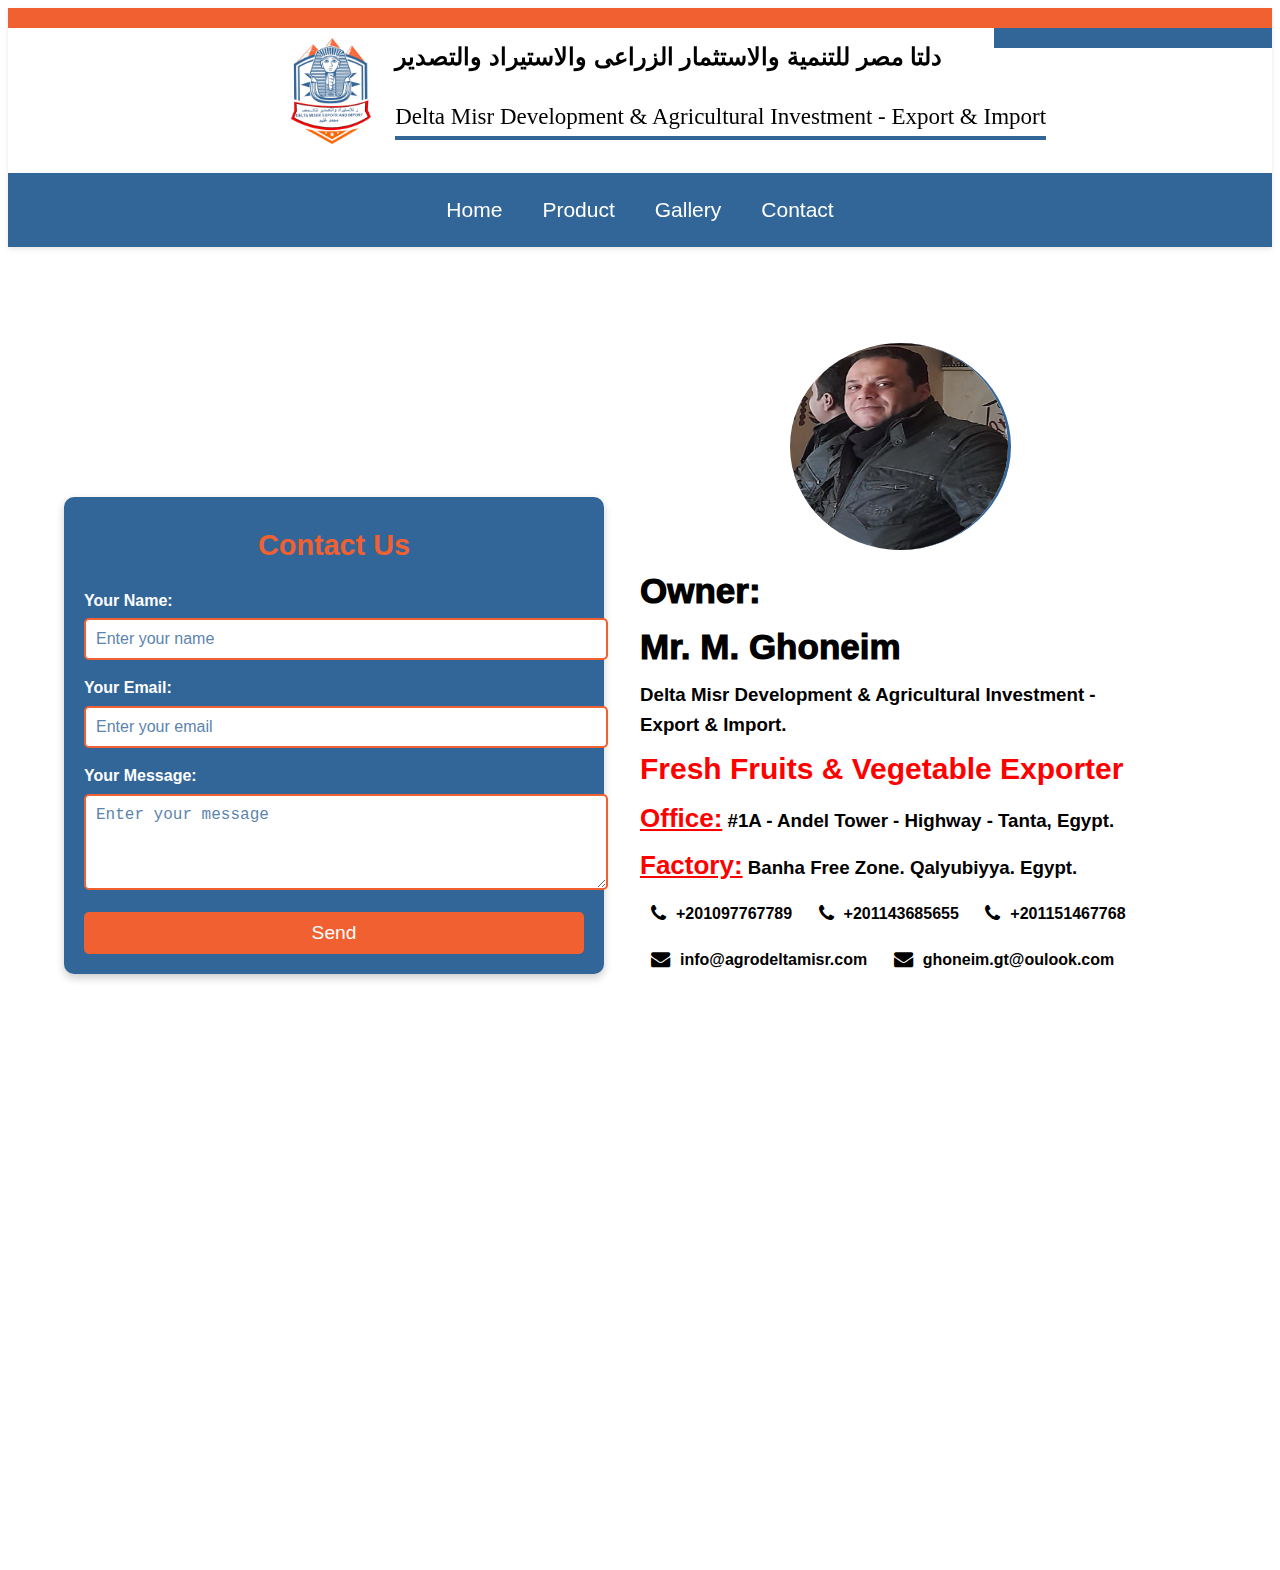
<file: contact.html>
<!DOCTYPE html>
<html lang="en">
<head>
    <meta charset="UTF-8">
    <meta name="viewport" content="width=device-width, initial-scale=1.0">
    <title>Contact Page</title>
    <link rel="stylesheet" href="styles.css">
        <link href="https://fonts.googleapis.com/css2?family=Cairo:wght@700&display=swap" rel="stylesheet">
        <script type="text/javascript">
            function googleTranslateElementInit() {
                new google.translate.TranslateElement(
                    {pageLanguage: 'en'}, 
                    'google_translate_element'
                );
            }
        </script>
        <script type="text/javascript" src="https://translate.google.com/translate_a/element.js?cb=googleTranslateElementInit"></script>
    <style>
/* Base Styles */
.contact-container {
    display: flex;
    align-items: center;
    justify-content: center;
    gap: 100px;
    padding: 20px;
    width: 89%;
    margin: 0 auto;
}

.map-container {
    flex: 1;
    min-width: 400px;
}

.address {
    flex: 1;
    max-width: 500px;
}
.address a {
    font-weight: 700;
    margin: 10px 11px;
    transition: color 0.3s ease;
}
.address h1 span{
    display: block;
}
/* Contact Form Styles */
.contact-form {
    background-color: #326699;
    color: white;
    padding: 20px;
    border-radius: 10px;
    max-width: 500px;
    margin: 230px auto 0 auto;
    box-shadow: 0 4px 8px rgba(0, 0, 0, 0.2);
}

.contact-form h2 {
    text-align: center;
    color: #f06030;
    margin-bottom: 20px;
    font-size: 1.8rem;
}

/* Label Styles */
.contact-form label {
    display: block;
    margin-bottom: 5px;
    font-weight: bold;
}

/* Input and Textarea Styles */
.contact-form input,
.contact-form textarea {
    width: 100%;
    padding: 10px;
    margin-bottom: 15px;
    border: 2px solid #f06030;
    border-radius: 5px;
    background-color: white;
    color: #326699;
    font-size: 1rem;
}

.contact-form input::placeholder,
.contact-form textarea::placeholder {
    color: #326699;
    opacity: 0.8;
}

/* Input/textarea hover and focus styles */
.contact-form input:focus,
.contact-form textarea:focus {
    outline: none;
    border-color: #326699;
    background-color: #f9f9f9;
}

/* Button Styles */
.contact-form button {
    background-color: #f06030;
    color: white;
    padding: 10px 15px;
    border: none;
    border-radius: 5px;
    cursor: pointer;
    font-size: 1.2rem;
    width: 100%;
    transition: background-color 0.3s ease;
}

.contact-form button:hover {
    background-color: #326699;
    color: white;
}
#owner{
    border-radius: 50%;
    width: 218px;
    height: 207px;
    border-right: 3px solid #326699;
}
/* Mobile Responsiveness - Below 768px */
@media (max-width: 767.98px) {
    /* Contact Section */
    .contact-container {
        flex-direction: column;
        align-items: center;
        gap: 20px;
        padding: 10px;
    }

    /* Map */
    .map-container {
        width: 100%;
        min-width: unset;
        height: 250px; /* Adjust height for small screens */
    }
    main img {
        margin: 0;
    }
    /* Address */
    .address {
        width: 100%;
        text-align: center;
    }

    /* Form */
    .contact-form {
        margin: 0;
        width: 100%;
        max-width: unset;
        padding: 15px;
    }
    #owner{
        margin: 0;
    }
}

/* Tablet Responsiveness - Between 768px and 1024px */
@media (min-width: 768px) and (max-width: 1024px) {
    .contact-container {
        flex-direction: column;
        gap: 30px;
    }

    .map-container {
        width: 100%;
        min-width: unset;
        height: 300px;
    }
    main img {
        margin: 0;
    }
    .address {
        width: 100%;
        text-align: center;
    }

    .contact-form {
        margin: 0;
        width: 100%;
        max-width: unset;
    }
    #owner{
        margin: 0;
    }
}
/* Small Mobile Responsiveness - Below 375px */
@media (max-width: 375px) {
    .contact-container {
        flex-direction: column;
        gap: 15px;
        padding: 10px;
    }

    .map-container {
        width: 100%;
        min-width: unset;
        height: 200px; /* Smaller height for small screens */
    }
    main {
        flex-direction: column;
        align-items: center;
        text-align: center;
    }
    main .footimg {
        display: none;
    }
    .address{
        margin: 0;
    width: 100%;
    }
    .address a{
        font-size: 14px;
        font-weight: 100;
        margin: 10px 0 10px -15px;
    }
    .address h1 {
    font-weight: 900;
    font-size: 19px;
    }
    .address h2 {
    font-size: 19px;
    }
    .address h3 span {
        font-size: 20px;
    }
    .address #icon01 a span{
        font-size: 12px;
        width: 100%;
    }
    .contact-form {
        margin: 0;
        width: 100%;
        max-width: unset;
        padding: 12px;
    }
    #owner{
        margin: 0;
    }

    .contact-form h2 {
        font-size: 1.5rem; /* Reduce heading size */
    }

    .contact-form input,
    .contact-form textarea {
        font-size: 0.9rem; /* Smaller input field text */
    }

    .contact-form button {
        font-size: 1rem; /* Slightly smaller button text */
    }
}

    </style>
</head>
<body>
    <div class="rectangle01"></div>
    <div class="rectangle02"></div>
<header>
    <div class="logo">
        <img src="assets/logo.png" alt="DELTA MISR EXPORT IMPORT">
    </div>
    <div>
        <h2>دلتا مصر للتنمية والاستثمار الزراعى والاستيراد والتصدير</h2>
        <p>Delta Misr Development & Agricultural Investment - Export & Import</p>
    </div>
</header>
<nav>
    <button class="toggle-btn" aria-expanded="false" aria-controls="nav-menu">
        ☰
    </button>
    <ul class="nav-menu" id="nav-menu">
        <li><a href="index.html" id="home-btn">Home</a></li>
        <li><a href="product.html" id="product-btn">Product</a></li>
        <li><a href="gallery.html" id="gallery-btn">Gallery</a></li>
        <li><a href="contact.html" id="contact-btn">Contact</a></li>
    </ul>
</nav>
<main id="contact">
    <div class="form">
        <section class="contact-form">
            <h2>Contact Us</h2>
            <form action="mailto:info@agrodeltamisr.com" method="POST" enctype="text/plain">
                <label for="name">Your Name:</label>
                <input type="text" id="name" name="name" placeholder="Enter your name" required>
        
                <label for="email">Your Email:</label>
                <input type="email" id="email" name="email" placeholder="Enter your email" required>
        
                <label for="message">Your Message:</label>
                <textarea id="message" name="message" rows="4" placeholder="Enter your message" required></textarea>
        
                <button type="submit">Send</button>
            </form>
        </section>
    </div>
    <div><br><br><br>
        <link href="https://cdnjs.cloudflare.com/ajax/libs/font-awesome/5.15.4/css/all.min.css" rel="stylesheet">
        <link rel="stylesheet" href="https://cdnjs.cloudflare.com/ajax/libs/font-awesome/4.7.0/css/font-awesome.min.css">  
        <section class="address">
            <img src="assets/owner.jpeg" id="owner"alt="Owner Image">
            <h1><span>Owner:</span> Mr. M. Ghoneim</h1>
            <h3>Delta Misr Development & Agricultural Investment - Export & Import.</h3>
            <h2>Fresh Fruits & Vegetable Exporter</h2>
            <h3><span>Office:</span> #1A - Andel Tower - Highway - Tanta, Egypt.</h3>
            <h3><span>Factory:</span> Banha Free Zone. Qalyubiyya. Egypt.</h3>
            
            
            <div id="icon01">
                <a href="tel:+201097767789" class="phone">
                    <i class="fa fa-phone"></i> <span>+201097767789</span>
                </a>
                <a href="tel:+201143685655" class="phone">
                    <i class="fa fa-phone"></i> <span>+201143685655</span>
                </a>
                <a href="tel:+201151467768" class="phone">
                    <i class="fa fa-phone"></i> <span>+201151467768</span>
                </a>
            </div>
            <div id="icon01">
                <a href="mailto:info@agrodeltamisr.com" class="email">
                    <i class="fa fa-envelope"></i> <span>info@agrodeltamisr.com</span>
                </a>
                <a href="mailto:ghoneim.gt@oulook.com" class="email">
                    <i class="fa fa-envelope"></i> <span>ghoneim.gt@oulook.com</span>
                </a>
            </div>
        </section>       
    </div>
</main>
<main id="contact">
    <section class="contact-container">
        <!-- Left: Google Map -->
        <div class="map-container">
            <iframe 
                src="https://maps.google.com/maps?q=Delta%20Misr%20Development%20%26%20Agricultural%20Investment&t=&z=13&ie=UTF8&iwloc=&output=embed" 
                width="100%" 
                height="400" 
                style="border:0;" 
                allowfullscreen="" 
                loading="lazy">
            </iframe>
        </div>

        <!-- Right: Address Details -->
       
    </section>
</main>
    <script src="script.js"></script>
    <div id="google_translate_element"></div>
</body>
</html>
</file>
<file: styles.css>
<<<<<<< HEAD
/* General Reset */
* {
    margin: 0;
    padding: 0;
    box-sizing: border-box;
}
.rectangle01{
    position: relative;
}
.rectangle01::after {
    content: '';
    position: absolute;
    top: 0;
    right: 0; /* Align to the right */
    height: 20px; /* Line thickness */
    width: 100%; /* Line width (adjust as needed) */
    background-color: #f06030; /* Line color */
    z-index: 1001;
}
.rectangle02{
    position: relative;
}
.rectangle02::after {
    content: '';
    position: absolute;
    top: 20px;
    right: 0; /* Align to the right */
    height: 20px; /* Line thickness */
    width: 22%; /* Line width (adjust as needed) */
    background-color: #326699; /* Line color */
    z-index: 1001;
}
.rectangle03{
    position: relative;
}
.rectangle03::after {
    content: '';
    position: absolute;
    top: 0px;
    left: 0; /* Align to the right */
    height: 20px; /* Line thickness */
    width: 25%; /* Line width (adjust as needed) */
    background-color: #326699; /* Line color */
}
.rectangle04{
    position: relative;
}
.rectangle04::after {
    content: '';
    position: absolute;
    bottom: -17px;
    left: 0; /* Align to the right */
    height: 50px; /* Line thickness */
    width: 10.5%; /* Line width (adjust as needed) */
    background-color: #326699; /* Line color */
}
.rectangle05{
    position: relative;
}
.rectangle05::after {
    content: '';
    position: absolute;
    bottom: -17px;
    left: 11%; /* Align to the right */
    height: 50px; /* Line thickness */
    width: 2%; /* Line width (adjust as needed) */
    background-color: #f06030; /* Line color */
}
.rectangle06{
    position: relative;
}
.rectangle06::after {
    content: '';
    position: absolute;
    bottom: -17px;
    right: 0;
    height: 50px;
    width: 86.5%;
    background-color: #f06030;
}

body {
    font-family: 'Arial', sans-serif;
    line-height: 1.6;
    color: #333;
    background-color: white;
}
/* Header */
header {
    background-color: white;
    color: black;
    display: flex;
    justify-content: flex-start;
    align-items: center;
    padding: 10px 20px;
    position: sticky;
    top: 0;
    z-index: 998;
    box-shadow: 0 2px 5px rgba(0, 0, 0, 0.1);
}

header .logo {
    width: 30%;
    display: flex;
    justify-content: center;
    align-items: center;
}

header .logo img {
    width: 22%;
    max-width: 100%;
    height: auto;
    margin-left: 55%;
}

header .content {
    width: 70%;
    text-align: center;
}

header .content h2 {
    font-size: 34px;
    font-family: 'Kopub Batang', serif;
    margin: 0;
}

header div p {
    font-family: 'Times New Roman';
    font-size: 23px;
    position: relative;
    padding-bottom: 4px;
}

header div p::after {
    content: '';
    position: absolute;
    left: 0;
    bottom: 0;
    width: 100%;
    height: 4px;
    background-color: #326699;
}

/* Navigation */
nav {
    position: sticky;
    top: 0;
    z-index: 999;
    background-color: #326699;
    display: flex;
    justify-content: center;
    align-items: center;
    padding: 20px 0;
    box-shadow: 0 2px 5px rgba(0, 0, 0, 0.1);
}

nav ul {
    display: flex;
    gap: 20px;
    list-style: none;
    margin: 0;
    padding: 0;
}

nav ul li a {
    font-size: 21px;
    color: white;
    text-decoration: none;
    padding: 5px 10px;
    position: relative;
    transition: color 0.3s ease-in-out;
}

nav ul li a:hover,
nav ul li a.active {
    color: #f06030;
}

nav ul li a.active::after {
    content: '';
    position: absolute;
    bottom: -5px;
    left: 0;
    width: 100%;
    height: 2px;
    background-color: white;
}
/* Default Navigation Menu */
.nav-menu {
    display: flex;
    gap: 20px;
    list-style: none;
}

/* Toggle Button Styling */
.toggle-btn {
    display: none; /* Hide the toggle button by default */
    background-color: transparent;
    border: none;
    color: white;
    font-size: 24px;
    cursor: pointer;
    padding: 10px;
}

/* Mobile View: Toggle Button and Hidden Menu */
@media (max-width: 767.98px) {
    .toggle-btn {
        display: block; /* Show the toggle button on mobile */
    }

    .nav-menu {
        display: none; /* Hide the menu by default */
        flex-direction: column;
        gap: 10px;
        position: absolute;
        top: 100%;
        left: 0;
        width: 100%;
        background-color: #326699;
        padding: 10px;
        z-index: 1000;
    }

    .nav-menu.show {
        display: flex; /* Show the menu when toggled */
    }

    .nav-menu li a {
        font-size: 18px;
        padding: 10px;
        color: white;
        text-align: center;
        border-bottom: 1px solid rgba(255, 255, 255, 0.2);
    }
}

/* Hero Section */
.hero {
    height: 81vh;
    width: 100%;
    text-align: center;
    background-image: url('assets/home01.png');
    background-size: cover;
    background-position: center;
    padding: 40px 20px;
    color: white;
}

.hero h1 {
    font-family: 'Kopub Batang', serif;
    font-size: 36px;
    margin-top: 108px;
}

.hero h2 {
    font-size: 40px;
}

.hero h3 {
    color: #f06030;
    font-size: 25px;
    margin: 25px;
}

/* Button Styling */
.btn {
    color: white;
    background-color: #f06030;
    padding: 10px 40px;
    font-size: 20px;
    font-weight: 900;
    text-decoration: none;
    transition: all 0.3s ease-in-out;
}
.VIpgJd-ZVi9od-l4eHX-hSRGPd, .VIpgJd-ZVi9od-l4eHX-hSRGPd:link, .VIpgJd-ZVi9od-l4eHX-hSRGPd:visited, .VIpgJd-ZVi9od-l4eHX-hSRGPd:hover, .VIpgJd-ZVi9od-l4eHX-hSRGPd:active {
    display: none;
}
.skiptranslate goog-te-gadget #text{
    display: none;
}
.goog-te-combo {
    width: 15%;
    background-color: #f06030;
    padding: 10px 40px;
    font-size: 20px;
    font-weight: 900;
    box-shadow: 0 4px 6px rgba(0, 0, 0, 0.1);
    position: fixed;
    border:2px solid white;
    color:white;
    left: 0;
    z-index: 1000;
    bottom: 15%;
}

/* About Section */
#about {
    background-color: white;
    margin: 50px 150px;
    display: flex;
    gap: 20px;
    justify-content: space-evenly;
}

#about img {
    padding: 10px;
    max-width: 400px;
    height: auto;
}

#about p {
    width: 100%;
    font-size: 20px;
    word-spacing: 5px;
    line-height: 3rem;
    color: black;
}

#about h2 {
    font-size: 35px;
    color: #326699;
    position: relative;
    padding-bottom: 4px;
    text-align: center;
}

#about h2::after {
    content: '';
    position: absolute;
    left: 40%;
    bottom: 0;
    width: 20%;
    height: 3px;
    background-color: #326699;
}

/* Scroll Section */
.scroll-section {
    display: flex;
    padding: 50px 20px;
    background-color: white;
    justify-content: space-evenly;
}

.scroll-section img {
    max-width: 100%;
    margin-top: 20px;
}

/* Three Columns */
.three-columns {
    display: flex;
    justify-content: space-between;
    gap: 20px;
}

.three-columns div {
    flex: 1;
    padding: 20px;
    background: rgba(255, 255, 255, 0.25); /* Semi-transparent white */
    border: 1px solid rgba(255, 255, 255, 0.3); /* Subtle border for glass effect */
    border-radius: 10px;
    backdrop-filter: blur(10px); /* Glass blur effect */
    -webkit-backdrop-filter: blur(10px); /* Safari support */
    box-shadow: 0 4px 10px rgba(0, 0, 0, 0.1); /* Light shadow for depth */
    transition: transform 0.3s ease, box-shadow 0.3s ease;
}

.three-columns div:hover {
    transform: translateY(-5px); /* Lift effect on hover */
    box-shadow: 0 6px 15px rgba(0, 0, 0, 0.15); /* Slightly stronger shadow on hover */
}


.three-columns div h3 {
    text-align: center;
    font-size: 28px;
    color: #326699;
    position: relative;
    padding-bottom: 4px;
}

.three-columns div h3::after {
    content: '';
    position: absolute;
    left: 30%;
    bottom: 0;
    width: 40%;
    height: 3px;
    background-color: #326699;
}

.three-columns div p {
    padding: 10px 0;
    font-size: 18px;
    word-spacing: 5px;
    line-height: 1.8rem;
    color: black;
}
.export{
    text-align: center;
    margin-bottom: 10px;
}

.export button {
    padding: 10px 20px;
    font-size: 16px;
    border: none;
    background-color: #f06030;
    color: white;
    cursor: pointer;
    margin: 5px;
    transition: background-color 0.3s ease;
}

.export button:hover {
    background-color: #f87d53;
}

.export button:focus {
    outline: none;
}

.export button.active {
    background-color: #f38b68;
}

/* Gallery Section */
#gallery {
    background-color: #326699;
    padding: 20px;
}

.image-grid {
    display: flex;
    gap: 20px;  
    flex-wrap: wrap;
    justify-content: center;
}

.image-grid img {
    width: 30%;  /* Ensures 3 items in a row */
    height: auto;
    background-color: #fff;
    box-shadow: 0 4px 10px rgba(0, 0, 0, 0.1);
    border-radius: 10px;
    transition: transform 0.3s ease;
}

.image-grid img:hover {
    transform: scale(1.05);
}

/* Packing House */
#packing-house {
    background: url('assets/bgproduct.jpeg');
    display: flex;
    justify-content: flex-end;
    align-items: center;
    height: 100vh;
    padding: 20px 60px;
}

.pack {
    background-color: #f06030;
    box-shadow: 0 10px 20px rgba(0, 0, 0, 0.1);
    padding: 40px 30px;
    max-width: 500px;
    width: 34%;
    margin: 60px 0 0 0;
    height: 60%;
    color: white;
}
.pack h1{
    text-align: center;
}
.pack p{
    font-size: 16px;

}
.contact{
    margin: 0 0 0 30%;
    border: 2px solid #f06030;
    color: white;
    background-color: transparent;
    padding: 10px 20px;
    font-size: 1rem;
    text-decoration: none;
    border-color: white;
    transition: all 0.3s ease-in-out;
}
    

.pay{
    background-color: #f06030;
    padding:40px ;
    display: flex;
    justify-content: space-evenly;
    color: white;
}
.pay p{
    font-size: 36px;
}
.pay p span{
    display: block;
}
.pay img {
    margin: 36px 0 17px 62px;
    width: 50%;
}
.pay button{
    padding: 18px 23px;
    margin: 35px 0 0 0;
    background-color: #f06030;
    border: 1px solid white;
    max-width: 500px;
    margin: 30px 0 0 0;
    height: 41%;
    color: white;
}
.com{
    height: 50%;
    width: 100%;
}
.com img{
    width: 100%;
}
/* main */
main {
    display: flex;
    justify-content: space-between;
    padding: 20px;
    background-color: white;
    color: black;
    flex-wrap: wrap;
    margin: 0 0 40px 0;
}

main div {
    flex: 1;
}

main .footimg {
    width: 30%;
    display: flex;
    justify-content: center;
    align-items: center;
    margin-left: 30px;
}

main img {
    width: 33%;
    max-width: 100%;
    margin-left: 30%;
    border-right: 3px solid #326699;
}

main h2,
main h1,
main h3 {
    margin: 5px 0;
}
.address h1{
    font-weight: 1000;
    font-size: 35px;
    text-decoration: none;
}
.address h2{
    color: red;
    font-size: 30px;
}
.address h3 span{
    color: red;
    text-decoration: underline;
    font-size: 26px;
}
.address a {
    display: inline-flex;
    align-items: center;
    text-decoration: none;
    color: black;
    font-weight: 900;
    margin: 10px 0;
    transition: color 0.3s ease;
}

.address a i {
    font-size: 1.2rem;
    margin-right: 10px;
}
footer {
    background-color: #333;
    color: #fff;
    text-align: center;
    padding: 20px 0 40px 0;
    font-family: Arial, sans-serif;
}

footer .footer-content {
    max-width: 1200px;
    margin: 0 auto;
}

footer p {
    margin: 5px 0;
}

footer a {
    color: #4CAF50;
    text-decoration: none;
}

footer a:hover {
    text-decoration: underline;
}

/* Mobile responsiveness */
@media (max-width: 768px) {
    footer {
        padding: 10px 0 28px 0;
    }
    footer .footer-content {
        padding: 0 15px; /* Add some padding for smaller screens */
    }

    footer p {
        font-size: 14px; /* Adjust font size for readability */
    }
}

/* Mobile First Approach */
/* Devices less than 320px (Very Small Phones) */
@media (max-width: 319.98px) {
    header {
        flex-direction: column;
        padding: 8px;
    }

    header .logo img {
        width: 50%;
        margin: 0;
    }
    header div p {
    font-size: 14px;
    text-align: center;
    }
    .rectangle01{
        display: none   ;
    }
    .rectangle02{
        display: none   ;
    }
    nav{
        padding: 0;
    }
    nav ul {
        flex-direction: column;
        gap: 5px;
    }
    .goog-te-combo {
        z-index: 1000;
        position: fixed;
        bottom: 10%;
        font-size: 6px;
        font-weight: 100;
        left: 0;
        padding: 5px;
        width: 42%;
        height: 6%;
    }
    .hero {
        padding: 10px;
        background-size: cover;
    }

    .hero h1 {
        font-size: 22px;
    }
    .hero h2{
        font-size: 18px;
    }
    .hero h3 {
    font-size: 22px;
    margin: 25px 0;
    }
    .btn {
    margin: 10px;
    padding: 10px 11px;
    font-size: 15px;
    font-weight: 100;
    }
    
    #about {
        flex-direction: column;
        margin: 10px;
    }
    #about p {
        font-size: 15px;
        word-spacing: normal;
        line-height: normal; 
    }
    #about img {
        display: none;
    }

    .three-columns {
        flex-direction: column;
        gap: 15px;
    }
    .three-columns div p {
        font-size: 14px;
        line-height: normal;
        word-spacing: normal;
    }
    #gallery {
    width: 100%;
    }
    .image-grid {
        display: block;
    }

    .image-grid img {
        width: 100%;  
        margin-bottom: 10px; 
    }
    #packing-house{
        height: auto;
        background: none;
        padding: 10px;
        margin: -60px 0 0 0;
        display: block;
        background: none;
    }
    .pack{
        display: block;
        width: 100%;
        height: 40%;
    }
    .pack h1{
        font-size: 18px;
        text-align: center;
    }
    .pack p{
        font-size: 10px;
    }
    .contact {
        font-size: 10px;
        margin: 0 0 0 15%;
    }
    .pay{
        width: 100%;
        padding: 10px;
        display: block;
    }
    .pay p {
    font-size: 15px;
    }
    .pay button {
        margin: 0 0 10px 0;
        padding: 10px 14px;
    }
    .pay img{
        display: none;
    }
    main {
        flex-direction: column;
        align-items: center;
        text-align: center;
    }
    main .footimg {
        display: none;
    }
    .address{
    width: 100%;
    }
    .address h1 {
    font-weight: 900;
    font-size: 19px;
    }
    .address h2 {
    font-size: 19px;
    }
    .address h3 span {
        font-size: 20px;
    }
    .address #icon01 a span{
        font-size: 12px;
    }
}


/* Devices 320px to 575px (Small Phones) */
@media (min-width: 320px) and (max-width: 575.98px) {
    header {
        flex-direction: column;
        padding: 10px;
    }

    header .logo img {
        width: 60%;
        margin: 0 auto;
    }
    header div h2{
        font-size:19px;
    }
    header div p {
        font-size: 12px;
        text-align: center;
    }

    nav ul {
        flex-direction: column;
        gap: 8px;
    }
        .goog-te-combo {
        z-index: 1000;
        position: fixed;
        bottom: 10%;
        font-size: 15px;
        font-weight: 100;
        left: 0;
        padding: 10px;
        width: 42%;
        height: 6%;
    }
    .hero h1 {
        font-size: 24px;
    }

    .hero h2, .hero h3 {
        font-size: 20px;
    }
    #about{
        margin: 0;
        padding:0;
    }
    #about img {
        display: none;
    }
    #about p {
        width: 100%;
        font-size: 16px;
        line-height: 1.5;
    }

    .three-columns {
        flex-direction: column;
        gap: 10px;
    }

    .image-grid {
        display: block;
    }

    .image-grid img {
        width: 100%; 
        margin-bottom: 10px; 
    }
    #packing-house {
        display: block;
        padding: 20px;
        height: 70%;
        background: none;
    }
    .pack{
        display: block;
        width: 100%;
        height: 40%;
    }
    .pay{
        width: 100%;
        padding: 10px;
        display: block;
    }
    .pay p {
        font-size: 22px;
        text-align: center;
    }
    .pay button {
        margin: 0 26px 20px 25px;
        padding: 10px 14px;
    }
    .pay img{
        margin: 0 0 -12px 0;
        width: 27%;
    }
    main {
        flex-direction: column;
        padding: 15px;
        text-align: center;
    }
    main .footimg {
        display: none;
    }
    main .address h1, main .address h2 {
        font-size: 18px;
    }
}

/* Devices 576px to 767px (Medium Phones) */
@media (min-width: 576px) and (max-width: 767.98px) {
    header {
        flex-direction: row;
        padding: 15px;
    }

    header .logo img {
        width: 50%;
    }

    nav ul {
        flex-direction: row;
        gap: 15px;
    }
        .goog-te-combo {
        z-index: 1000;
        position: fixed;
        bottom: 10%;
        font-size: 15px;
        font-weight: 100;
        left: 0;
        padding: 10px;
        width: 27%;
        height: 6%;
    }
    .hero h1 {
        font-size: 28px;
    }

    .hero h2, .hero h3 {
        font-size: 24px;
    }
    #about {
        flex-direction: column;
        margin: 10px;
    }
    #about img {
        display: none;
    }
    #about p {
        font-size: 18px;
        line-height: 1.6;
    }

    .three-columns {
        flex-direction: column;
        gap: 15px;
    }

    .image-grid {
        display: block;
    }

    .image-grid img {
        width: 100%;  
        margin-bottom: 10px; 
    }
    #packing-house{
        height: auto;
        background: none;
        padding: 10px;
        margin: -60px 0 0 0;
        display: block;
        background: none;
    }
    .pack{
        display: block;
        width: 100%;
        height: 40%;
        margin: 100px 20px 0 40px;
    }
    .pack h1{
        font-size: 18px;
        text-align: center;
    }
    .pack p{
        font-size: 10px;
    }
    .pay{
        width: 100%;
        padding: 10px;
      
    }
    .pay p {
    font-size: 15px;
    }
    .pay button {
        width: 118%;
        height: 72%;
        margin: 0 0 10px 0;
        padding: 10px 14px;
    }
    .pay img {
        margin: 5px -110px -12px 0;
        width: 109%;
        height: 60%;
    }
    main {
        flex-direction: row;
        justify-content: space-between;
        padding: 20px;
    }
    main .footimg {
        display: none;
    }
    main .address h1, main .address h2 {
        font-size: 20px;
    }
}

/* Devices 768px to 991px (Tablets) */
@media (min-width: 768px) and (max-width: 991.98px) {
    header {
        flex-direction: row;
        padding: 20px;
    }

    header .logo img {
        width: 40%;
    }

    nav ul {
        flex-direction: row;
        gap: 20px;
    }
        .goog-te-combo {
        z-index: 1000;
        position: fixed;
        bottom: 10%;
        font-size: 15px;
        font-weight: 100;
        left: 0;
        padding: 10px;
        width: 27%;
        height: 6%;
    }
    .hero h1 {
        font-size: 32px;
    }

    .hero h2, .hero h3 {
        font-size: 28px;
    }
    #about{
        margin: 10px 0 0 0;
        padding:0;
    }
    #about img {
        display: none;
    }
    #about p {
        font-size: 20px;
        line-height: 1.8;
    }

    .three-columns {
        flex-direction: column;
        gap: 20px;
    }

    .image-grid {
        display: block;
    }

    .image-grid img {
        width: 100%;  
        margin-bottom: 10px; 
    }
    .pack{
        width: 60%;
        height: 45%;
    }
    .pay p {
        font-size: 22px;
        text-align: center;
    }
    .pay{
        width: 100%;
        padding: 10px;
    }
    .pay button {
        margin: 0 26px 20px 25px;
        padding: 10px 14px;
    }
    .pay img {
        margin: 0 0 -12px 55px;
        width: 38%;
        height: 43%;
    }
    main {
        flex-direction: row;
        justify-content: space-between;
        padding: 25px;
    }

    main .address h1, main .address h2 {
        font-size: 22px;
    }
}

/* Devices 992px to 1199px (Small Laptops) */
@media (min-width: 992px) and (max-width: 1199.98px) {
    header {
        padding: 25px;
    }

    header .logo img {
        width: 30%;
    }

    nav ul {
        flex-direction: row;
        gap: 25px;
    }
        .goog-te-combo {
        z-index: 1000;
        position: fixed;
        bottom: 10%;
        font-size: 15px;
        font-weight: 100;
        left: 0;
        padding: 10px;
        width: 15%;
        height: 6%;
    }
    .hero h1 {
        font-size: 36px;
    }

    .hero h2, .hero h3 {
        font-size: 32px;
    }

    #about p {
        font-size: 22px;
        line-height: 1.8;
    }

    .three-columns {
        flex-direction: row;
        gap: 25px;
    }

    .image-grid {
        display: block;
    }

    .image-grid img {
        width: 100%;  
        margin-bottom: 10px; 
    }

    main {
        flex-direction: row;
        justify-content: space-between;
        padding: 30px;
    }

    main .address h1, main .address h2 {
        font-size: 24px;
    }
}
/* product popup*/
    /* Modal styles */
    .modal {
        display: none; /* Hidden by default */
        position: fixed;
        z-index: 1010;
        left: 0;
        top: 0;
        width: 100%;
        height: 100%;
        overflow: hidden;
        background-color: rgba(0, 0, 0, 0.7); /* Semi-transparent background */
    }
    
    .modal-content {
        background-color: #fff;
        margin: 10% auto;
        padding: 20px;
        border: 1px solid #888;
        width: 63%;
        height: 54%;
        display: flex;
        justify-content: space-between;
        align-items: center;
    }
    
    .modal-body {
        display: flex;
        justify-content: space-between;
    }
    
    .modal-image img {
        max-width: 350px;
        max-height: 350px;
    }
    
    .modal-info {
        max-width: 500px;
        margin-left: 20px;
    }
    
    .close-btn {
        color: #aaa;
        font-size: 28px;
        font-weight: bold;
        cursor: pointer;
        position: absolute;
        top: 10px;
        right: 20px;
    }
    
    .close-btn:hover,
    .close-btn:focus {
        color: black;
        text-decoration: none;
        cursor: pointer;
    }
    
    .ad-section {
        margin-top: 20px;
        color: #0073e6;
    }
    
    .buy-btn {
        background-color:#0073e6;
        color: white;
        padding: 10px 20px;
        border: none;
        cursor: pointer;
        margin-top: 20px;
    }
    
    .buy-btn:hover {
        background-color: #0073e6;
    }
    
/* Small devices: Phones */
@media (max-width: 576px) {
    .modal-content {
        width: 90%; /* Set width to 90% for smaller devices */
        height: auto; /* Allow height to adjust dynamically */
        flex-direction: column; /* Stack the content vertically */
        padding: 15px; /* Reduce padding */
    }

    .modal-body {
        flex-direction: column; /* Stack the image and information vertically */
        align-items: center; /* Center content */
    }

    .modal-image img {
        max-width: 100%; /* Make image width responsive */
        max-height: 250px; /* Reduce height */
    }

    .modal-info {
        max-width: 100%; /* Ensure text takes full width */
        margin-left: 0; /* Remove margin for small screens */
        text-align: center; /* Center the text */
    }

    .close-btn {
        font-size: 24px; /* Reduce font size for close button */
        top: 15px; /* Adjust the position of close button */
        right: 15px;
    }
}

/* Medium devices: Tablets */
@media (min-width: 577px) and (max-width: 768px) {
    .modal-content {
        width: 80%; /* Set width to 80% for medium screens */
        height: auto; /* Adjust height dynamically */
    }

    .modal-body {
        flex-direction: row; /* Display content side by side */
    }

    .modal-image img {
        max-width: 40%; /* Set a fixed width for the image */
        max-height: 350px;
    }

    .modal-info {
        max-width: 50%; /* Adjust the info width */
        margin-left: 20px;
    }

    .close-btn {
        font-size: 26px; /* Slightly larger close button */
        top: 10px;
        right: 20px;
    }
}

/* Large devices: Laptops/Desktops */
@media (min-width: 769px) {
    .modal-content {
        width: 60%; /* Set width to 60% for larger screens */
    }

    .modal-body {
        flex-direction: row; /* Keep the content side by side */
    }

    .modal-image img {
        max-width: 100%;
        max-height: 350px;
    }

    .modal-info {
        max-width: 55%; /* Adjust width for larger screens */
        margin-left: 20px;
    }

    .close-btn {
        font-size: 28px; /* Default size for larger screens */
        top: 10px;
        right: 20px;
    }
}
=======
/* General Reset */
* {
    margin: 0;
    padding: 0;
    box-sizing: border-box;
}
.rectangle01{
    position: relative;
}
.rectangle01::after {
    content: '';
    position: absolute;
    top: 0;
    right: 0; /* Align to the right */
    height: 20px; /* Line thickness */
    width: 100%; /* Line width (adjust as needed) */
    background-color: #f06030; /* Line color */
    z-index: 1001;
}
.rectangle02{
    position: relative;
}
.rectangle02::after {
    content: '';
    position: absolute;
    top: 20px;
    right: 0; /* Align to the right */
    height: 20px; /* Line thickness */
    width: 22%; /* Line width (adjust as needed) */
    background-color: #326699; /* Line color */
    z-index: 1001;
}
.rectangle03{
    position: relative;
}
.rectangle03::after {
    content: '';
    position: absolute;
    top: 0px;
    left: 0; /* Align to the right */
    height: 20px; /* Line thickness */
    width: 25%; /* Line width (adjust as needed) */
    background-color: #326699; /* Line color */
}
.rectangle04{
    position: relative;
}
.rectangle04::after {
    content: '';
    position: absolute;
    bottom: -17px;
    left: 0; /* Align to the right */
    height: 50px; /* Line thickness */
    width: 10.5%; /* Line width (adjust as needed) */
    background-color: #326699; /* Line color */
}
.rectangle05{
    position: relative;
}
.rectangle05::after {
    content: '';
    position: absolute;
    bottom: -17px;
    left: 11%; /* Align to the right */
    height: 50px; /* Line thickness */
    width: 2%; /* Line width (adjust as needed) */
    background-color: #f06030; /* Line color */
}
.rectangle06{
    position: relative;
}
.rectangle06::after {
    content: '';
    position: absolute;
    bottom: -17px;
    right: 0;
    height: 50px;
    width: 86.5%;
    background-color: #f06030;
}

body {
    font-family: 'Arial', sans-serif;
    line-height: 1.6;
    color: #333;
    background-color: white;
}
/* Header */
header {
    background-color: white;
    color: black;
    display: flex;
    justify-content: flex-start;
    align-items: center;
    padding: 10px 20px;
    position: sticky;
    top: 0;
    z-index: 998;
    box-shadow: 0 2px 5px rgba(0, 0, 0, 0.1);
}

header .logo {
    width: 30%;
    display: flex;
    justify-content: center;
    align-items: center;
}

header .logo img {
    width: 22%;
    max-width: 100%;
    height: auto;
    margin-left: 65%;
}

header .content {
    width: 70%;
    text-align: center;
}

header .content h2 {
    font-size: 34px;
    font-family: 'Kopub Batang', serif;
    margin: 0;
}

header div p {
    font-family: 'Times New Roman';
    font-size: 23px;
    position: relative;
    padding-bottom: 4px;
}

header div p::after {
    content: '';
    position: absolute;
    left: 0;
    bottom: 0;
    width: 100%;
    height: 4px;
    background-color: #326699;
}

/* Navigation */
nav {
    position: sticky;
    top: 0;
    z-index: 999;
    background-color: #326699;
    display: flex;
    justify-content: center;
    align-items: center;
    padding: 20px 0;
    box-shadow: 0 2px 5px rgba(0, 0, 0, 0.1);
}

nav ul {
    display: flex;
    gap: 20px;
    list-style: none;
    margin: 0;
    padding: 0;
}

nav ul li a {
    font-size: 21px;
    color: white;
    text-decoration: none;
    padding: 5px 10px;
    position: relative;
    transition: color 0.3s ease-in-out;
}

nav ul li a:hover,
nav ul li a.active {
    color: #f06030;
}

nav ul li a.active::after {
    content: '';
    position: absolute;
    bottom: -5px;
    left: 0;
    width: 100%;
    height: 2px;
    background-color: white;
}
/* Default Navigation Menu */
.nav-menu {
    display: flex;
    gap: 20px;
    list-style: none;
}

/* Toggle Button Styling */
.toggle-btn {
    display: none; /* Hide the toggle button by default */
    background-color: transparent;
    border: none;
    color: white;
    font-size: 24px;
    cursor: pointer;
    padding: 10px;
}

/* Mobile View: Toggle Button and Hidden Menu */
@media (max-width: 767.98px) {
    .toggle-btn {
        display: block; /* Show the toggle button on mobile */
    }

    .nav-menu {
        display: none; /* Hide the menu by default */
        flex-direction: column;
        gap: 10px;
        position: absolute;
        top: 100%;
        left: 0;
        width: 100%;
        background-color: #326699;
        padding: 10px;
        z-index: 1000;
    }

    .nav-menu.show {
        display: flex; /* Show the menu when toggled */
    }

    .nav-menu li a {
        font-size: 18px;
        padding: 10px;
        color: white;
        text-align: center;
        border-bottom: 1px solid rgba(255, 255, 255, 0.2);
    }
}

/* Hero Section */
.hero {
    height: 81vh;
    width: 100%;
    text-align: center;
    background-image: url('assets/home01.png');
    background-size: cover;
    background-position: center;
    padding: 40px 20px;
    color: white;
}

.hero h1 {
    font-family: 'Kopub Batang', serif;
    font-size: 36px;
    margin-top: 108px;
}

.hero h2 {
    font-size: 40px;
}

.hero h3 {
    color: #f06030;
    font-size: 25px;
    margin: 25px;
}

/* Button Styling */
.btn {
    color: white;
    background-color: #f06030;
    padding: 10px 40px;
    font-size: 20px;
    font-weight: 900;
    text-decoration: none;
    transition: all 0.3s ease-in-out;
}
.VIpgJd-ZVi9od-l4eHX-hSRGPd, .VIpgJd-ZVi9od-l4eHX-hSRGPd:link, .VIpgJd-ZVi9od-l4eHX-hSRGPd:visited, .VIpgJd-ZVi9od-l4eHX-hSRGPd:hover, .VIpgJd-ZVi9od-l4eHX-hSRGPd:active {
    display: none;
}
.skiptranslate goog-te-gadget #text{
    display: none;
}
.goog-te-combo {
    width: 15%;
    background-color: #f06030;
    padding: 10px 40px;
    font-size: 20px;
    font-weight: 900;
    box-shadow: 0 4px 6px rgba(0, 0, 0, 0.1);
    position: fixed;
    border:2px solid white;
    color:white;
    left: 0;
    z-index: 1000;
    bottom: 15%;
}

/* About Section */
#about {
    background-color: white;
    margin: 50px 150px;
    display: flex;
    gap: 20px;
    justify-content: space-evenly;
}

#about img {
    padding: 10px;
    max-width: 400px;
    height: auto;
}

#about p {
    width: 100%;
    font-size: 20px;
    word-spacing: 5px;
    line-height: 3rem;
    color: black;
}

#about h2 {
    font-size: 35px;
    color: #326699;
    position: relative;
    padding-bottom: 4px;
    text-align: center;
}

#about h2::after {
    content: '';
    position: absolute;
    left: 40%;
    bottom: 0;
    width: 20%;
    height: 3px;
    background-color: #326699;
}

/* Scroll Section */
.scroll-section {
    display: flex;
    padding: 50px 20px;
    background-color: white;
    justify-content: space-evenly;
}

.scroll-section img {
    max-width: 100%;
    margin-top: 20px;
}

/* Three Columns */
.three-columns {
    display: flex;
    justify-content: space-between;
    gap: 20px;
}

.three-columns div {
    flex: 1;
    padding: 20px;
    background: rgba(255, 255, 255, 0.25); /* Semi-transparent white */
    border: 1px solid rgba(255, 255, 255, 0.3); /* Subtle border for glass effect */
    border-radius: 10px;
    backdrop-filter: blur(10px); /* Glass blur effect */
    -webkit-backdrop-filter: blur(10px); /* Safari support */
    box-shadow: 0 4px 10px rgba(0, 0, 0, 0.1); /* Light shadow for depth */
    transition: transform 0.3s ease, box-shadow 0.3s ease;
}

.three-columns div:hover {
    transform: translateY(-5px); /* Lift effect on hover */
    box-shadow: 0 6px 15px rgba(0, 0, 0, 0.15); /* Slightly stronger shadow on hover */
}


.three-columns div h3 {
    text-align: center;
    font-size: 28px;
    color: #326699;
    position: relative;
    padding-bottom: 4px;
}

.three-columns div h3::after {
    content: '';
    position: absolute;
    left: 30%;
    bottom: 0;
    width: 40%;
    height: 3px;
    background-color: #326699;
}

.three-columns div p {
    padding: 10px 0;
    font-size: 18px;
    word-spacing: 5px;
    line-height: 1.8rem;
    color: black;
}
.export{
    text-align: center;
    margin-bottom: 10px;
}

.export button {
    padding: 10px 20px;
    font-size: 16px;
    border: none;
    background-color: #f06030;
    color: white;
    cursor: pointer;
    margin: 5px;
    transition: background-color 0.3s ease;
}

.export button:hover {
    background-color: #f87d53;
}

.export button:focus {
    outline: none;
}

.export button.active {
    background-color: #f38b68;
}

/* Gallery Section */
#gallery {
    background-color: #326699;
    padding: 20px;
}

.image-grid {
    display: flex;
    gap: 20px;  
    flex-wrap: wrap;
}

.image-grid img {
    width: 30%;  /* Ensures 3 items in a row */
    height: auto;
    background-color: #fff;
    box-shadow: 0 4px 10px rgba(0, 0, 0, 0.1);
    border-radius: 10px;
    transition: transform 0.3s ease;
}

.image-grid img:hover {
    transform: scale(1.05);
}

/* Packing House */
#packing-house {
    background: url('assets/bgproduct.jpeg');
    display: flex;
    justify-content: flex-end;
    align-items: center;
    height: 100vh;
    padding: 20px 60px;
}

.pack {
    background-color: #f06030;
    box-shadow: 0 10px 20px rgba(0, 0, 0, 0.1);
    padding: 40px 30px;
    max-width: 500px;
    width: 34%;
    margin: 60px 0 0 0;
    height: 60%;
    color: white;
}
.pack h1{
    text-align: center;
}
.pack p{
    font-size: 16px;

}
.contact{
    margin: 0 0 0 30%;
    border: 2px solid #f06030;
    color: white;
    background-color: transparent;
    padding: 10px 20px;
    font-size: 1rem;
    text-decoration: none;
    border-color: white;
    transition: all 0.3s ease-in-out;
}
    

.pay{
    background-color: #f06030;
    padding:40px ;
    display: flex;
    justify-content: space-evenly;
    color: white;
}
.pay p{
    font-size: 36px;
}
.pay p span{
    display: block;
}
.pay img {
    margin: 36px 0 17px 62px;
    width: 50%;
}
.pay button{
    padding: 18px 23px;
    margin: 35px 0 0 0;
    background-color: #f06030;
    border: 1px solid white;
    max-width: 500px;
    margin: 30px 0 0 0;
    height: 41%;
    color: white;
}
.com{
    height: 50%;
    width: 100%;
}
.com img{
    width: 100%;
}
/* main */
main {
    display: flex;
    justify-content: space-between;
    padding: 20px;
    background-color: white;
    color: black;
    flex-wrap: wrap;
    margin: 0 0 40px 0;
}

main div {
    flex: 1;
}

main .footimg {
    width: 30%;
    display: flex;
    justify-content: center;
    align-items: center;
    margin-left: 30px;
}

main img {
    width: 33%;
    max-width: 100%;
    margin-left: 30%;
    border-right: 3px solid #326699;
}

main h2,
main h1,
main h3 {
    margin: 5px 0;
}
.address h1{
    font-weight: 1000;
    font-size: 35px;
    text-decoration: none;
}
.address h2{
    color: red;
    font-size: 30px;
}
.address h3 span{
    color: red;
    text-decoration: underline;
    font-size: 26px;
}
.address a {
    display: inline-flex;
    align-items: center;
    text-decoration: none;
    color: black;
    font-weight: 900;
    margin: 10px 0;
    transition: color 0.3s ease;
}

.address a i {
    font-size: 1.2rem;
    margin-right: 10px;
}
footer {
    background-color: #333;
    color: #fff;
    text-align: center;
    padding: 20px 0 40px 0;
    font-family: Arial, sans-serif;
}

footer .footer-content {
    max-width: 1200px;
    margin: 0 auto;
}

footer p {
    margin: 5px 0;
}

footer a {
    color: #4CAF50;
    text-decoration: none;
}

footer a:hover {
    text-decoration: underline;
}

/* Mobile responsiveness */
@media (max-width: 768px) {
    footer {
        padding: 10px 0 28px 0;
    }
    footer .footer-content {
        padding: 0 15px; /* Add some padding for smaller screens */
    }

    footer p {
        font-size: 14px; /* Adjust font size for readability */
    }
}

/* Mobile First Approach */
/* Devices less than 320px (Very Small Phones) */
@media (max-width: 319.98px) {
    header {
        flex-direction: column;
        padding: 8px;
    }

    header .logo img {
        width: 50%;
        margin: 0;
    }
    header div p {
    font-size: 14px;
    text-align: center;
    }
    .rectangle01{
        display: none   ;
    }
    .rectangle02{
        display: none   ;
    }
    nav{
        padding: 0;
    }
    nav ul {
        flex-direction: column;
        gap: 5px;
    }
    .goog-te-combo {
        z-index: 1000;
        position: fixed;
        bottom: 10%;
        font-size: 6px;
        font-weight: 100;
        left: 0;
        padding: 5px;
        width: 42%;
        height: 6%;
    }
    .hero {
        padding: 10px;
        background-size: cover;
    }

    .hero h1 {
        font-size: 22px;
    }
    .hero h2{
        font-size: 18px;
    }
    .hero h3 {
    font-size: 22px;
    margin: 25px 0;
    }
    .btn {
    margin: 10px;
    padding: 10px 11px;
    font-size: 15px;
    font-weight: 100;
    }
    
    #about {
        flex-direction: column;
        margin: 10px;
    }
    #about p {
        font-size: 15px;
        word-spacing: normal;
        line-height: normal; 
    }
    #about img {
        display: none;
    }

    .three-columns {
        flex-direction: column;
        gap: 15px;
    }
    .three-columns div p {
        font-size: 14px;
        line-height: normal;
        word-spacing: normal;
    }
    #gallery {
    width: 100%;
    }
    .image-grid {
        display: block;
    }

    .image-grid img {
        width: 100%;  
        margin-bottom: 10px; 
    }
    #packing-house{
        height: auto;
        background: none;
        padding: 10px;
        margin: -60px 0 0 0;
        display: block;
        background: none;
    }
    .pack{
        display: block;
        width: 100%;
        height: 40%;
    }
    .pack h1{
        font-size: 18px;
        text-align: center;
    }
    .pack p{
        font-size: 10px;
    }
    .contact {
        font-size: 10px;
        margin: 0 0 0 15%;
    }
    .pay{
        width: 100%;
        padding: 10px;
        display: block;
    }
    .pay p {
    font-size: 15px;
    }
    .pay button {
        margin: 0 0 10px 0;
        padding: 10px 14px;
    }
    .pay img{
        display: none;
    }
    main {
        flex-direction: column;
        align-items: center;
        text-align: center;
    }
    main .footimg {
        display: none;
    }
    .address{
    width: 100%;
    }
    .address h1 {
    font-weight: 900;
    font-size: 19px;
    }
    .address h2 {
    font-size: 19px;
    }
    .address h3 span {
        font-size: 20px;
    }
    .address #icon01 a span{
        font-size: 12px;
    }
}


/* Devices 320px to 575px (Small Phones) */
@media (min-width: 320px) and (max-width: 575.98px) {
    header {
        flex-direction: column;
        padding: 10px;
    }

    header .logo img {
        width: 60%;
        margin: 0 auto;
    }

    header div p {
        font-size: 14px;
        text-align: center;
    }

    nav ul {
        flex-direction: column;
        gap: 8px;
    }
        .goog-te-combo {
        z-index: 1000;
        position: fixed;
        bottom: 10%;
        font-size: 15px;
        font-weight: 100;
        left: 0;
        padding: 10px;
        width: 42%;
        height: 6%;
    }
    .hero h1 {
        font-size: 24px;
    }

    .hero h2, .hero h3 {
        font-size: 20px;
    }
    #about{
        margin: 0;
        padding:0;
    }
    #about img {
        display: none;
    }
    #about p {
        width: 100%;
        font-size: 16px;
        line-height: 1.5;
    }

    .three-columns {
        flex-direction: column;
        gap: 10px;
    }

    .image-grid {
        display: block;
    }

    .image-grid img {
        width: 100%; 
        margin-bottom: 10px; 
    }
    #packing-house {
        display: block;
        padding: 20px;
        height: 70%;
        background: none;
    }
    .pack{
        display: block;
        width: 100%;
        height: 40%;
    }
    .pay{
        width: 100%;
        padding: 10px;
        display: block;
    }
    .pay p {
        font-size: 22px;
        text-align: center;
    }
    .pay button {
        margin: 0 26px 20px 25px;
        padding: 10px 14px;
    }
    .pay img{
        margin: 0 0 -12px 0;
        width: 27%;
    }
    main {
        flex-direction: column;
        padding: 15px;
        text-align: center;
    }
    main .footimg {
        display: none;
    }
    main .address h1, main .address h2 {
        font-size: 18px;
    }
}

/* Devices 576px to 767px (Medium Phones) */
@media (min-width: 576px) and (max-width: 767.98px) {
    header {
        flex-direction: row;
        padding: 15px;
    }

    header .logo img {
        width: 50%;
    }

    nav ul {
        flex-direction: row;
        gap: 15px;
    }
        .goog-te-combo {
        z-index: 1000;
        position: fixed;
        bottom: 10%;
        font-size: 15px;
        font-weight: 100;
        left: 0;
        padding: 10px;
        width: 27%;
        height: 6%;
    }
    .hero h1 {
        font-size: 28px;
    }

    .hero h2, .hero h3 {
        font-size: 24px;
    }
    #about {
        flex-direction: column;
        margin: 10px;
    }
    #about img {
        display: none;
    }
    #about p {
        font-size: 18px;
        line-height: 1.6;
    }

    .three-columns {
        flex-direction: column;
        gap: 15px;
    }

    .image-grid {
        display: block;
    }

    .image-grid img {
        width: 100%;  
        margin-bottom: 10px; 
    }
    #packing-house{
        height: auto;
        background: none;
        padding: 10px;
        margin: -60px 0 0 0;
        display: block;
        background: none;
    }
    .pack{
        display: block;
        width: 100%;
        height: 40%;
        margin: 100px 20px 0 40px;
    }
    .pack h1{
        font-size: 18px;
        text-align: center;
    }
    .pack p{
        font-size: 10px;
    }
    .pay{
        width: 100%;
        padding: 10px;
      
    }
    .pay p {
    font-size: 15px;
    }
    .pay button {
        width: 118%;
        height: 72%;
        margin: 0 0 10px 0;
        padding: 10px 14px;
    }
    .pay img {
        margin: 5px -110px -12px 0;
        width: 109%;
        height: 60%;
    }
    main {
        flex-direction: row;
        justify-content: space-between;
        padding: 20px;
    }
    main .footimg {
        display: none;
    }
    main .address h1, main .address h2 {
        font-size: 20px;
    }
}

/* Devices 768px to 991px (Tablets) */
@media (min-width: 768px) and (max-width: 991.98px) {
    header {
        flex-direction: row;
        padding: 20px;
    }

    header .logo img {
        width: 40%;
    }

    nav ul {
        flex-direction: row;
        gap: 20px;
    }
        .goog-te-combo {
        z-index: 1000;
        position: fixed;
        bottom: 10%;
        font-size: 15px;
        font-weight: 100;
        left: 0;
        padding: 10px;
        width: 27%;
        height: 6%;
    }
    .hero h1 {
        font-size: 32px;
    }

    .hero h2, .hero h3 {
        font-size: 28px;
    }
    #about{
        margin: 10px 0 0 0;
        padding:0;
    }
    #about img {
        display: none;
    }
    #about p {
        font-size: 20px;
        line-height: 1.8;
    }

    .three-columns {
        flex-direction: column;
        gap: 20px;
    }

    .image-grid {
        display: block;
    }

    .image-grid img {
        width: 100%;  
        margin-bottom: 10px; 
    }
    .pack{
        width: 60%;
        height: 45%;
    }
    .pay p {
        font-size: 22px;
        text-align: center;
    }
    .pay{
        width: 100%;
        padding: 10px;
    }
    .pay button {
        margin: 0 26px 20px 25px;
        padding: 10px 14px;
    }
    .pay img {
        margin: 0 0 -12px 55px;
        width: 38%;
        height: 43%;
    }
    main {
        flex-direction: row;
        justify-content: space-between;
        padding: 25px;
    }

    main .address h1, main .address h2 {
        font-size: 22px;
    }
}

/* Devices 992px to 1199px (Small Laptops) */
@media (min-width: 992px) and (max-width: 1199.98px) {
    header {
        padding: 25px;
    }

    header .logo img {
        width: 30%;
    }

    nav ul {
        flex-direction: row;
        gap: 25px;
    }
        .goog-te-combo {
        z-index: 1000;
        position: fixed;
        bottom: 10%;
        font-size: 15px;
        font-weight: 100;
        left: 0;
        padding: 10px;
        width: 15%;
        height: 6%;
    }
    .hero h1 {
        font-size: 36px;
    }

    .hero h2, .hero h3 {
        font-size: 32px;
    }

    #about p {
        font-size: 22px;
        line-height: 1.8;
    }

    .three-columns {
        flex-direction: row;
        gap: 25px;
    }

    .image-grid {
        display: block;
    }

    .image-grid img {
        width: 100%;  
        margin-bottom: 10px; 
    }

    main {
        flex-direction: row;
        justify-content: space-between;
        padding: 30px;
    }

    main .address h1, main .address h2 {
        font-size: 24px;
    }
}
/* product popup*/
    /* Modal styles */
    .modal {
        display: none; /* Hidden by default */
        position: fixed;
        z-index: 1010;
        left: 0;
        top: 0;
        width: 100%;
        height: 100%;
        overflow: hidden;
        background-color: rgba(0, 0, 0, 0.7); /* Semi-transparent background */
    }
    
    .modal-content {
        background-color: #fff;
        margin: 10% auto;
        padding: 20px;
        border: 1px solid #888;
        width: 63%;
        height: 54%;
        display: flex;
        justify-content: space-between;
        align-items: center;
    }
    
    .modal-body {
        display: flex;
        justify-content: space-between;
    }
    
    .modal-image img {
        max-width: 350px;
        max-height: 350px;
    }
    
    .modal-info {
        max-width: 500px;
        margin-left: 20px;
    }
    
    .close-btn {
        color: #aaa;
        font-size: 28px;
        font-weight: bold;
        cursor: pointer;
        position: absolute;
        top: 10px;
        right: 20px;
    }
    
    .close-btn:hover,
    .close-btn:focus {
        color: black;
        text-decoration: none;
        cursor: pointer;
    }
    
    .ad-section {
        margin-top: 20px;
        color: #0073e6;
    }
    
    .buy-btn {
        background-color:#0073e6;
        color: white;
        padding: 10px 20px;
        border: none;
        cursor: pointer;
        margin-top: 20px;
    }
    
    .buy-btn:hover {
        background-color: #0073e6;
    }
    
/* Small devices: Phones */
@media (max-width: 576px) {
    .modal-content {
        width: 90%; /* Set width to 90% for smaller devices */
        height: auto; /* Allow height to adjust dynamically */
        flex-direction: column; /* Stack the content vertically */
        padding: 15px; /* Reduce padding */
    }

    .modal-body {
        flex-direction: column; /* Stack the image and information vertically */
        align-items: center; /* Center content */
    }

    .modal-image img {
        max-width: 100%; /* Make image width responsive */
        max-height: 250px; /* Reduce height */
    }

    .modal-info {
        max-width: 100%; /* Ensure text takes full width */
        margin-left: 0; /* Remove margin for small screens */
        text-align: center; /* Center the text */
    }

    .close-btn {
        font-size: 24px; /* Reduce font size for close button */
        top: 15px; /* Adjust the position of close button */
        right: 15px;
    }
}

/* Medium devices: Tablets */
@media (min-width: 577px) and (max-width: 768px) {
    .modal-content {
        width: 80%; /* Set width to 80% for medium screens */
        height: auto; /* Adjust height dynamically */
    }

    .modal-body {
        flex-direction: row; /* Display content side by side */
    }

    .modal-image img {
        max-width: 40%; /* Set a fixed width for the image */
        max-height: 350px;
    }

    .modal-info {
        max-width: 50%; /* Adjust the info width */
        margin-left: 20px;
    }

    .close-btn {
        font-size: 26px; /* Slightly larger close button */
        top: 10px;
        right: 20px;
    }
}

/* Large devices: Laptops/Desktops */
@media (min-width: 769px) {
    .modal-content {
        width: 60%; /* Set width to 60% for larger screens */
    }

    .modal-body {
        flex-direction: row; /* Keep the content side by side */
    }

    .modal-image img {
        max-width: 100%;
        max-height: 350px;
    }

    .modal-info {
        max-width: 55%; /* Adjust width for larger screens */
        margin-left: 20px;
    }

    .close-btn {
        font-size: 28px; /* Default size for larger screens */
        top: 10px;
        right: 20px;
    }
}
>>>>>>> ea6a58665d960ab795716b964f0ce76e6849cbe3
</file>
